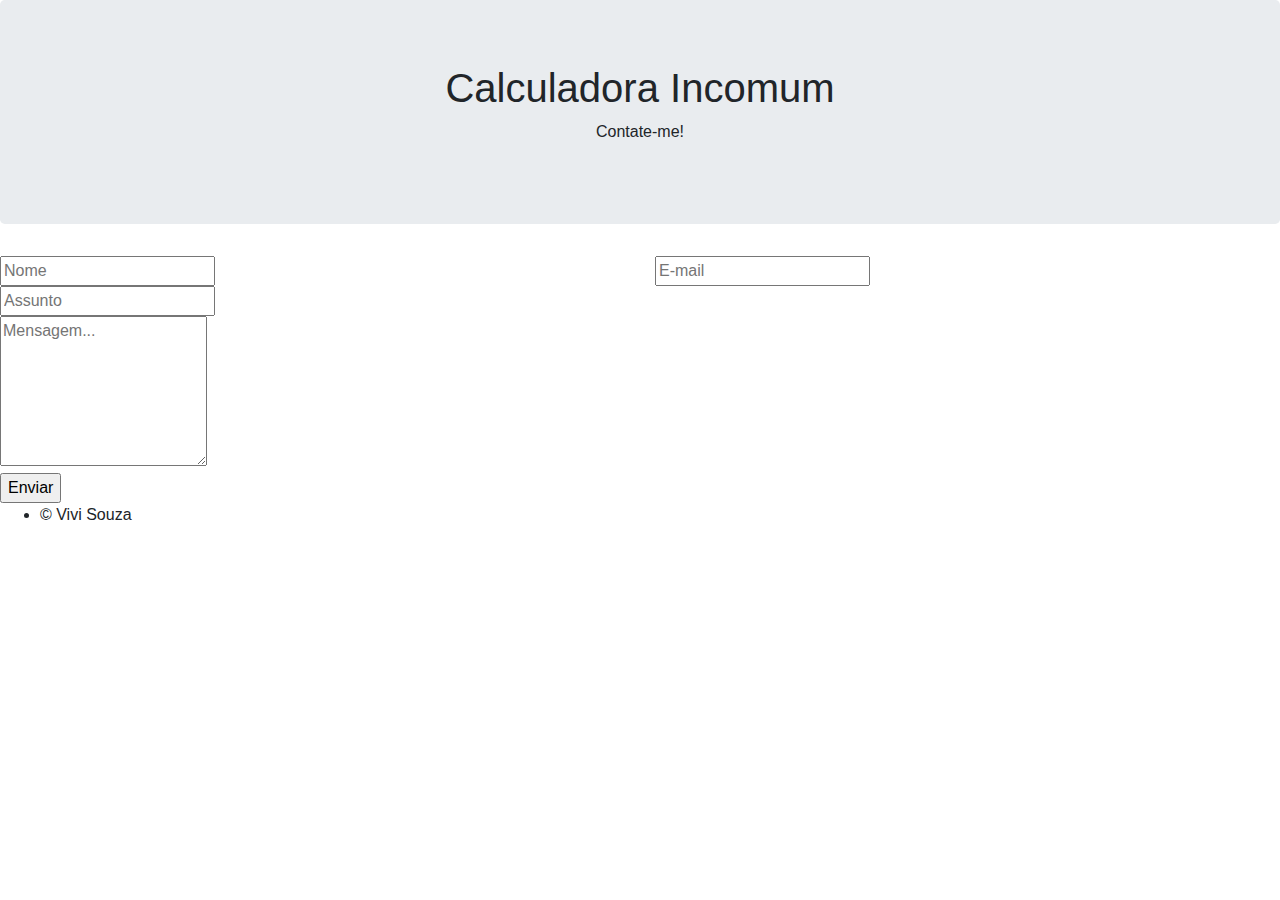
<file: 2_web_simples_pwa - 1/contato.html>
<!DOCTYPE html>
<html lang="pt-br">

    <head>
    <title>Calc Incomum</title>
    <meta charset="utf-8">
    <meta name="viewport" content="width=device-width, initial-scale=1">
    <link rel="stylesheet" href="https://maxcdn.bootstrapcdn.com/bootstrap/4.4.1/css/bootstrap.min.css">
    <script src="https://ajax.googleapis.com/ajax/libs/jquery/3.4.1/jquery.min.js"></script>
    <script src="https://cdnjs.cloudflare.com/ajax/libs/popper.js/1.16.0/umd/popper.min.js"></script>
    <script src="https://maxcdn.bootstrapcdn.com/bootstrap/4.4.1/js/bootstrap.min.js"></script>
    
    <meta name="description" content="PWA-teste">

    <link rel="manifest" href="manifest.json">
    
    

    
    <meta name="mobile-web-app-capable" content="yes">
    <meta name="msapplication-TileImage" content="assets/img/icon_144.png">
    <meta name="msapplication-TileColor" content="#31506F">
    <meta name="theme-color" content="#4D5360" />
    <link rel="shortcut icon" sizes="192x192" href="assets/img/icon_192.png">
    <link rel="shortcut icon" sizes="128x128" href="assets/img/icon_128.png">

    <meta name="apple-mobile-web-app-capable" content="yes">
    <meta name="apple-mobile-web-app-status-bar-style" content="black">
    <meta name="apple-mobile-web-app-title" content="PWA Teste">
    <link rel="apple-touch-icon" href="assets/img/icon_144.png">
    <link rel="apple-touch-icon" href="touch-icon-iphone.png">
    <link rel="apple-touch-icon" sizes="152x152" href="assets/img/icon_152.png">
    <link rel="apple-touch-icon" sizes="180x180" href="assets/img/icon_180.png">
    <link rel="apple-touch-icon" sizes="167x167" href="assets/img/icon_167.png">
    <meta name="apple-mobile-web-app-capable" content="yes" />
    <link href="assets/img/ios/ipad.png" sizes="3200x4267" rel="apple-touch-startup-image" />
    <link href="assets/img/ios/ipadpro.png" sizes="3475x4633" rel="apple-touch-startup-image" />
    <link href="assets/img/ios/ipadpro2.png" sizes="4267x5692" rel="apple-touch-startup-image" />
    <link href="assets/img/ios/Iphone6Plus.png" sizes="2588x4600" rel="apple-touch-startup-image" />
    <link href="assets/img/ios/Iphone7.png" sizes="1563x2779" rel="apple-touch-startup-image" />
    <link href="assets/img/ios/IphoneSE-05.png" sizes="1333x2367" rel="apple-touch-startup-image" />
    <link href="assets/img/ios/IphoneX-05.png" sizes="2344x5075" rel="apple-touch-startup-image" />

    <link rel="icon" type="image/png" href="assets/img/icon_144.png">

    <style>
        #snackbar {
        visibility: hidden;
        min-width: 250px;
        margin-left: -125px;
        background-color: #333;
        color: #fff;
        text-align: center;
        border-radius: 2px;
        padding: 16px;
        position: fixed;
        z-index: 1;
        left: 50%;
        bottom: 30px;
        }

        #snackbar.show {
        visibility: visible;
        -webkit-animation: fadein 0.5s;
        animation: fadein 0.5s;
        }
    </style>
    
    
    
    
    </head>

    <body>

        <div class="jumbotron text-center">
            <h1>Calculadora Incomum</h1>
            <p>Contate-me!</p>
        </div>


        <div class="collapse navbar-collapse" id="navbarSupportedContent">
            <ul class="navbar-nav mr-auto">
              <li class="nav-item active">
                <a class="nav-link" href="#">Home</a>
              </li>
              <li class="nav-item">
                <a class="nav-link" href="#calc.hmtl">Calculadora<span class="sr-only">(current)</span></a>
              </li>
              <li class="nav-item">
                <a class="nav-link" href="#">Calc Incomum</a>
              </li>
              <li class="nav-item">
                <a class="nav-link" href="#contato.html">Contato</a>
              </li>
            </div>
          </nav>

          
        <form action="#" method="post">
            <div>
                <div class="row">
                    <div class="col-6 col-12-medium">
                        <input type="text" name="name" placeholder="Nome" />
                    </div>
                    <div class="col-6 col-12-medium">
                        <input type="text" name="email" placeholder="E-mail" />
                    </div>
                    <div class="col-12">
                        <input type="text" name="subject" placeholder="Assunto" />
                    </div>
                    <div class="col-12">
                        <textarea name="message" placeholder="Mensagem..." rows="6"></textarea>
                    </div>
                    <div class="col-12">
                        <input type="submit" value="Enviar" />
                    </div>
                </div>
            </div>
        </form>

        <div id="footer">
            <ul class="copyright">
                <li>&copy; Vivi Souza</li>
            </ul>
        </div>
    </body>
</html>
</file>
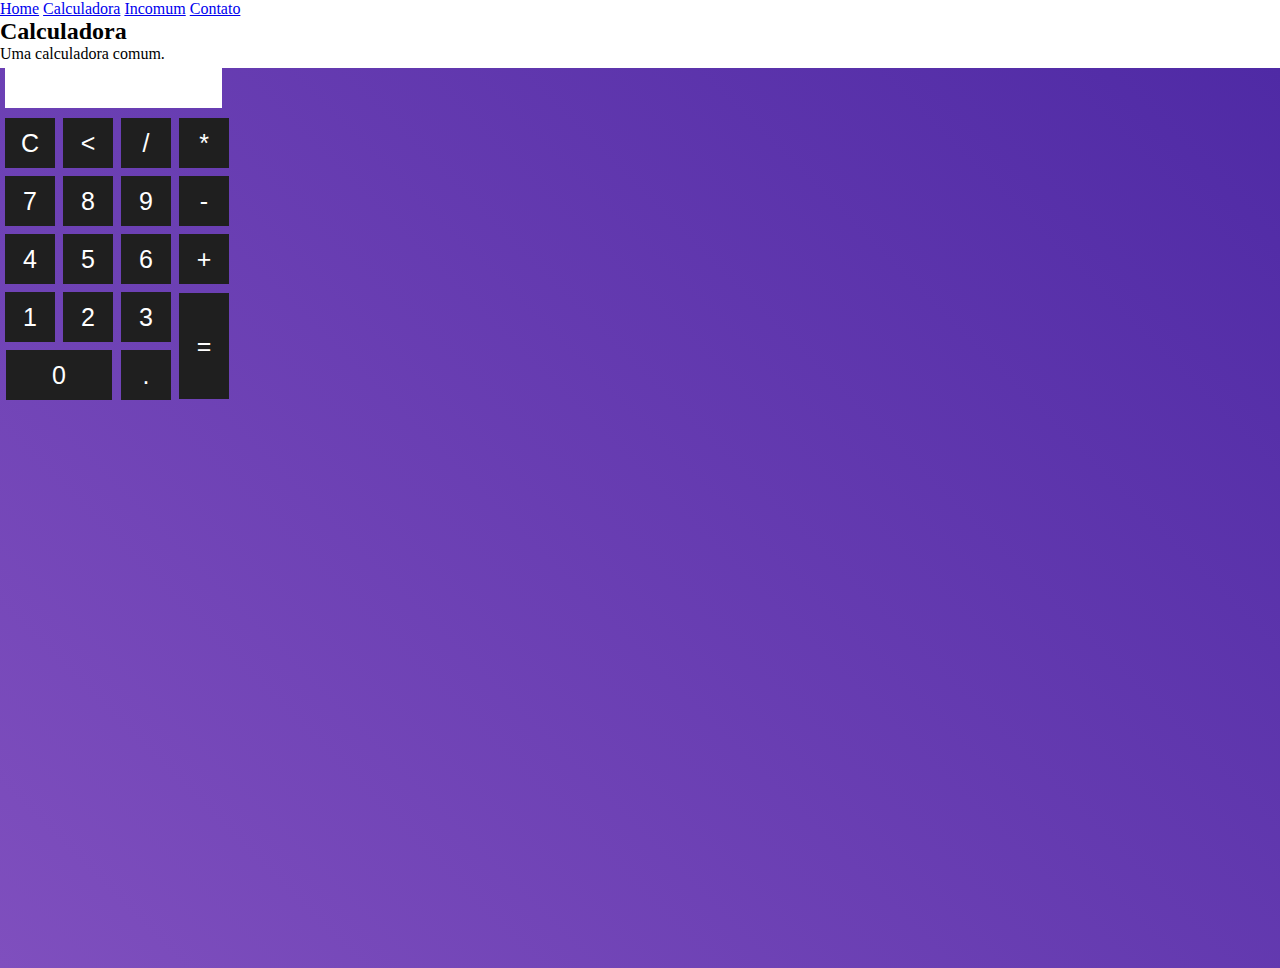
<file: CalcIncomum-PWA-main - 1/calc.html>
<!DOCTYPE HTML>
<!--
	Astral by HTML5 UP
	html5up.net | @ajlkn
	Free for personal and commercial use under the CCA 3.0 license (html5up.net/license)
-->
<html>
    <head>
        <title>Calculadora incomum</title>
        <meta charset="utf-8" />
        <meta name="theme-color" content="#000000">
        <meta name="viewport" content="width=device-width, initial-scale=1, user-scalable=no" />
        <link rel="stylesheet" href="calc.css" />
        <noscript><link rel="stylesheet" href="assets/css/noscript.css" /></noscript>
        <link rel="manifest" href="/Manifest.json">
        <script src="assets/js/Calculadora.js"></script>
    </head>
    <body class="is-preload">

    <!-- Wrapper-->
    <div id="wrapper">

        <!-- Nav -->
        <nav id="nav">
            <a href="index.html" class="icon solid fa-home"><span>Home</span></a>
            <a href="calc.hmtl" class="icon solid fa-folder"><span>Calculadora</span></a>
            <a href="#work1" class="icon solid fa-folder"><span>Incomum</span></a>
            <a href="#contact" class="icon solid fa-envelope"><span>Contato</span></a>
        </nav>
    </head>

    <body>
        <article id="work" class="panel">
            <header>
                <h2>Calculadora</h2>
            </header>
            <p>
                Uma calculadora comum.
            </p>

            <!-- Referencia do: https://programadoresdepre.com.br/como-criar-uma-calculadora-com-html-css-e-javascript/ -->
            <div class="fundo">
                <p id="resultado"></p>
                <table>
                    <tr>
                        <td><button class="botao" onclick="clean()">C</td>
                        <td><button class="botao" onclick="back()"><</td>
                        <td><button class="botao" onclick="insert('/')">/</button></td>
                        <td><button class="botao" onclick="insert('*')">*</button></td>
                    </tr>
                    <tr>
                        <td><button class="botao" onclick="insert('7')">7</button></td>
                        <td><button class="botao" onclick="insert('8')">8</button></td>
                        <td><button class="botao" onclick="insert('9')">9</button></td>
                        <td><button class="botao" onclick="insert('-')">-</button></td>
                    </tr>
                    <tr>
                        <td><button class="botao" onclick="insert('4')">4</button></td>
                        <td><button class="botao" onclick="insert('5')">5</button></td>
                        <td><button class="botao" onclick="insert('6')">6</button></td>
                        <td><button class="botao" onclick="insert('+')">+</button></td>
                    </tr>
                    <tr>
                        <td><button class="botao" onclick="insert('1')">1</button></td>
                        <td><button class="botao" onclick="insert('2')">2</button></td>
                        <td><button class="botao" onclick="insert('3')">3</button></td>
                        <td rowspan="2"><button class="botao" style="height: 106px;" onclick="calcular()">=</button></td>
                    </tr>
                    <tr>
                        <td colspan="2"><button class="botao" style="width: 106px;" onclick="insert('0')">0</button></td>
                        <td><button class="botao" onclick="insert('.')">.</button></td>
                    </tr>
                </table>
            </div>
        </article>
    </body>

</html>
</file>
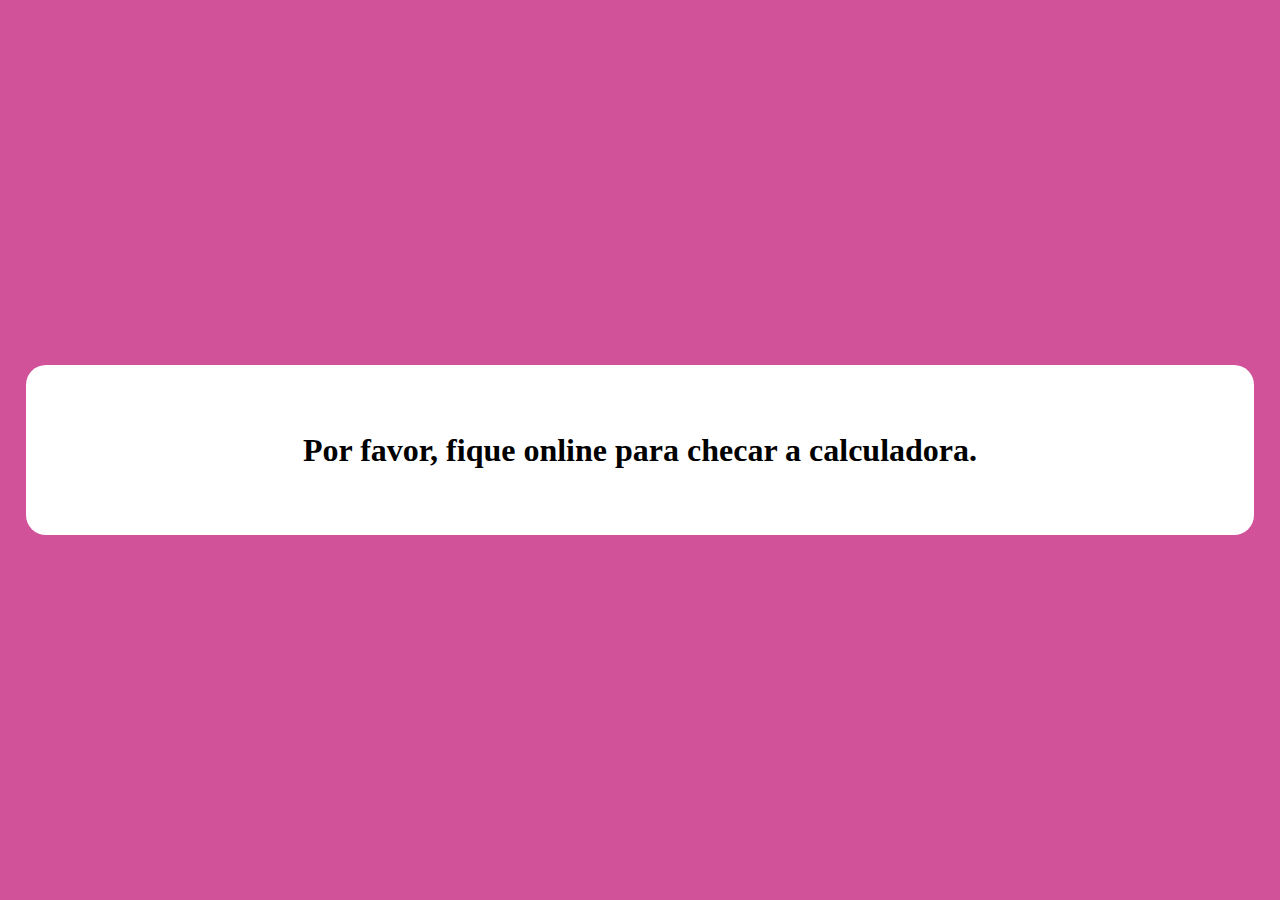
<file: CalcIncomum-PWA-main - 1/offline.html>
<!DOCTYPE html>
<html lang="pt-br">
    <head>
        <meta charset="UTF-8">
        <meta name="viewport" content="width=device-width, initial-scale=1.0">
        <title>Calculadora Incomum</title>
        <style type="text/css">
            html {
                height: 100%;
            }
            body {
                height: 100%;
                margin: 0;
                background: #d2529a;
                display: flex;
                align-items: center;
                text-align: center;
                justify-content: center;
            }
        
            .city {
                align-items: center;
                width: 80%;
                display: flex;
                justify-content: center;
                flex-direction: column;
                padding: 40px 8%;
                border-radius: 20px;
                background: #fff;
            }

            .city-name {
                font-size: 2em;
            }
        </style>
    </head>
    <body>
        <div class="city">
            <h2 class="city-name">
                <span>Por favor, fique online para checar a calculadora.</span>
            </h2>
        </div>
    </body>
</html>
</file>
<file: CalcIncomum-PWA-main - 1/calc.css>
*{
    margin: 0;
    padding: 0;
}

.fundo{
    background-image: linear-gradient(45deg, rgb(127, 79, 190), rgb(79, 42, 165));
    height: 100vh;
    color: white;
    font-family: Arial, Helvetica, sans-serif;
    text-align: center;
}

.calculadora{
    position: absolute;
    background-color: rgba(0, 0, 0, 0.8);
    top: 50%;
    left: 50%;
    transform: translate(-50%,-50%);
    border-radius: 15px;
    padding: 15px;
}

.botao{
    width: 50px;
    height: 50px;
    font-size: 25px;
    cursor: pointer;
    margin: 3px;
    background-color: rgb(31, 31, 31);
    border: none;
    color: white;
}

.botao:hover{
    background-color: black;
}

#resultado{
    width: 207px;
    background-color: white;
    height: 30px;
    margin: 5px;
    font-size: 25px;
    color: black;
    text-align: right;
    padding: 5px;
}
</file>
<file: CalcIncomum-PWA-main - 1/assets/css/noscript.css>
/*
	Astral by HTML5 UP
	html5up.net | @ajlkn
	Free for personal and commercial use under the CCA 3.0 license (html5up.net/license)
*/

/* Wrapper */

	#wrapper {
		opacity: 1 !important;
	}

/* Nav */

	#nav a {
		opacity: 1.0;
	}

		#nav a:before, #nav a:after {
			display: none;
		}

		#nav a span {
			top: 0;
			opacity: 1.0;
		}

			#nav a span:after {
				display: none;
			}

/* Main */

	#main {
		background: none;
		box-shadow: none;
	}

		#main > .panel {
			background: #ffffff;
			margin-bottom: 2em;
		}

			#main > .panel:last-child {
				margin-bottom: 0;
			}
</file>
